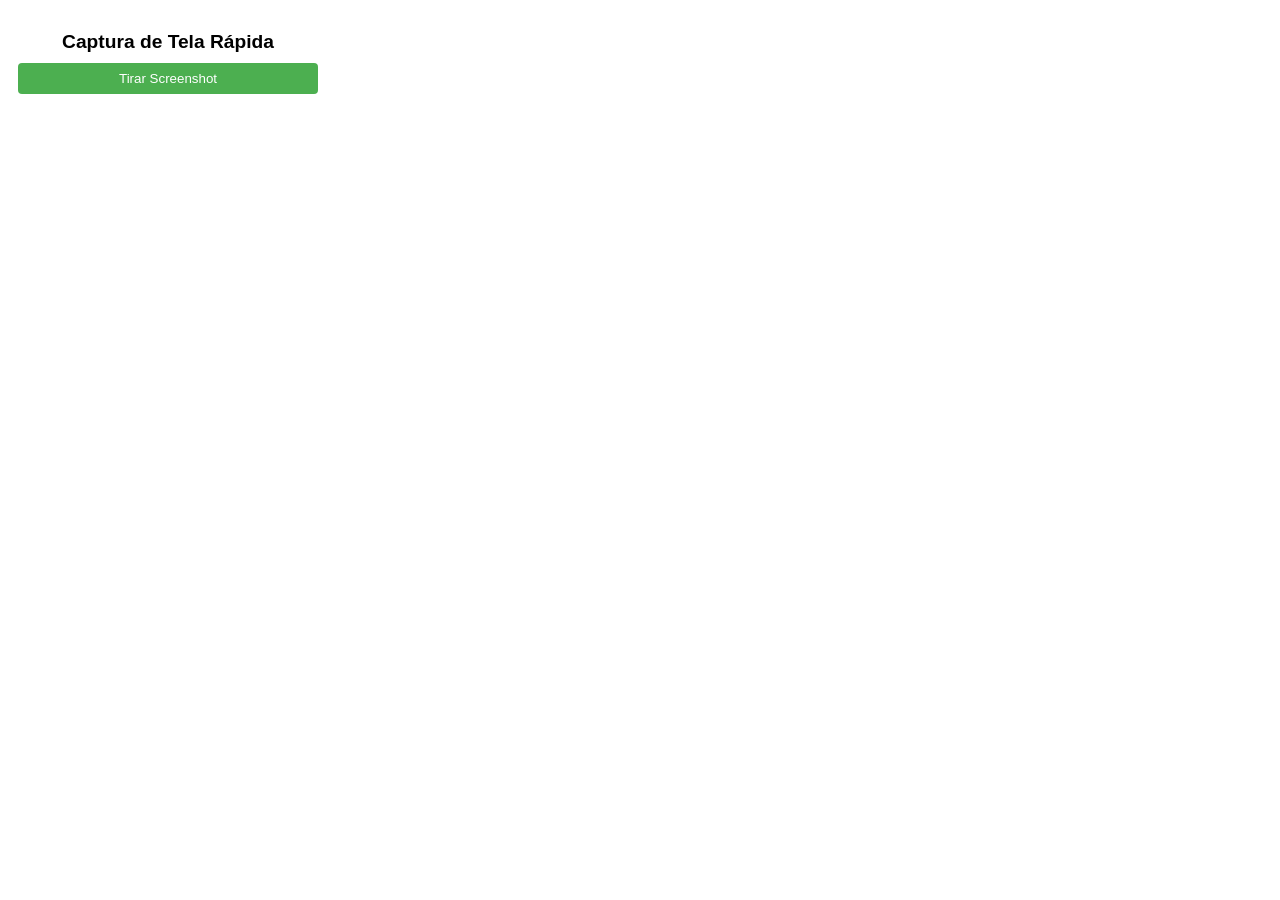
<file: src/popup/popup.html>
<!DOCTYPE html>
<html lang="pt-BR">
<head>
  <meta charset="UTF-8">
  <meta name="viewport" content="width=device-width, initial-scale=1.0">
  <title>Captura de Tela Rápida</title>
  <link rel="stylesheet" href="popup.css">
</head>
<body>
  <h1>Captura de Tela Rápida</h1>
  <button id="capture">Tirar Screenshot</button>
  <div id="status"></div>
  <script src="popup.js"></script>
</body>
</html>
</file>
<file: src/popup/popup.css>
body {
  width: 300px;
  padding: 10px;
  font-family: Arial, sans-serif;
  text-align: center;
}

h1 {
  font-size: 1.2em;
  margin-bottom: 10px;
}

button {
  display: block;
  width: 100%;
  padding: 8px;
  margin: 5px 0;
  background-color: #4CAF50;
  color: white;
  border: none;
  border-radius: 4px;
  cursor: pointer;
}

button:hover {
  background-color: #45a049;
}

#status {
  margin-top: 10px;
  color: #333;
}
</file>
